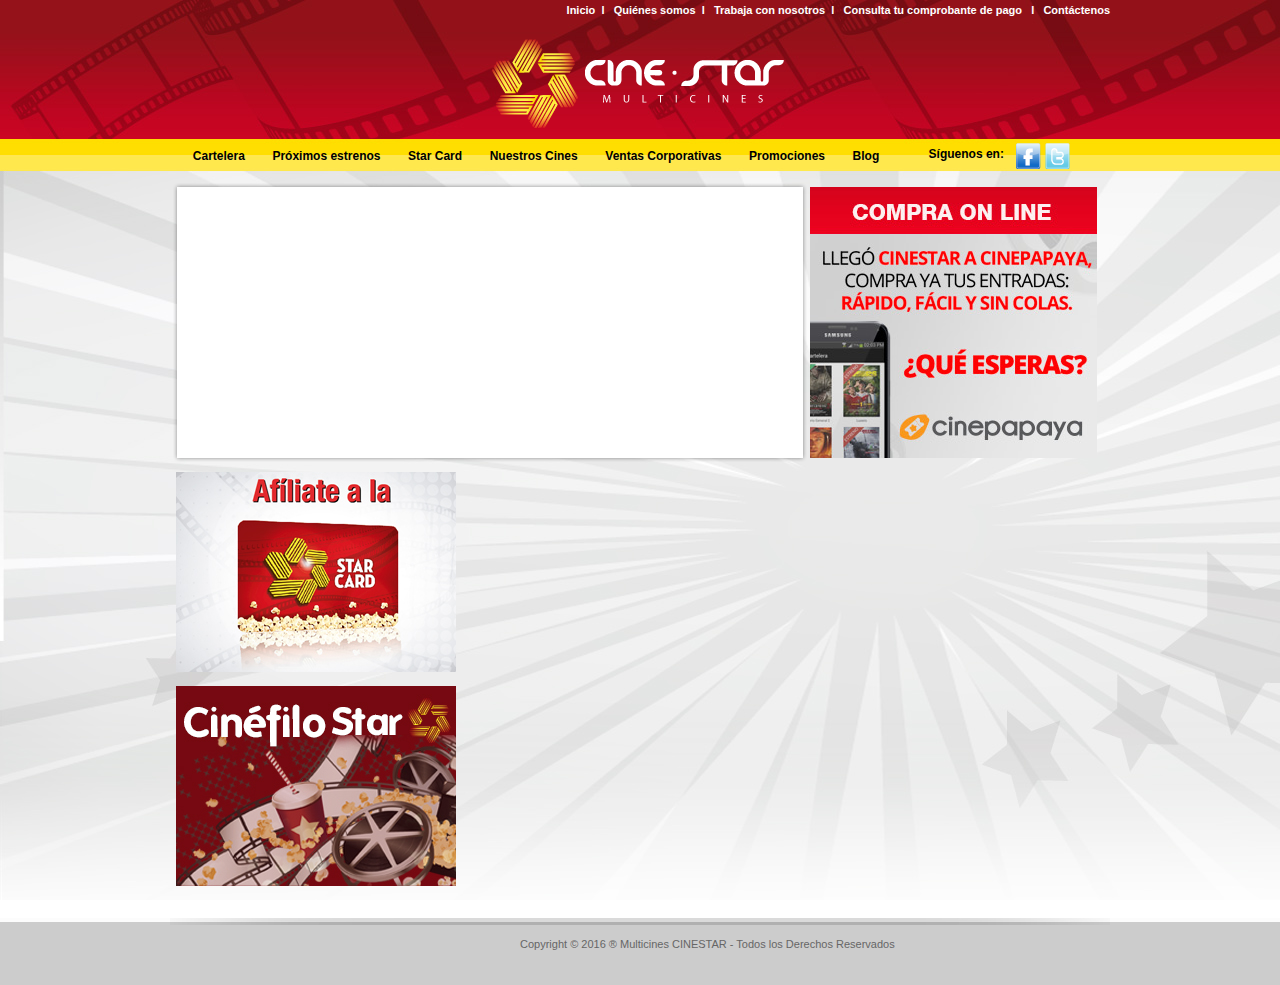
<file: CineStar HTML/index.html>
﻿<!DOCTYPE html>
<html lang="es">
	<head>
		<meta charset="utf-8">
		<meta http-equiv="X-UA-Compatible" content="IE=edge">
		<meta name="viewport" content="width=device-width, user-scalable=no, initial-scale=1.0, maximum-scale=1.0, minimum-scale=1.0">
		<meta name="description" content="Multicines Cinestar es una empresa pionera en el formato de multicines en el Perú. Información de películas, estrenos, concursos y más">
		<link rel="shortcut icon" href="img/varios/favicon.ico">
		<link href="css/estilos.css" rel="stylesheet" type="text/css">
		<title>Multicines Cinestar</title>
	</head>
	<body>

		<header>
			<nav class="nav-sec">
        		<a href="index.html">Inicio</a>&nbsp;&nbsp;l&nbsp;&nbsp;
        		<a href="http://www.cinestar.com.pe/quienes_somos">Quiénes somos</a>&nbsp;&nbsp;l&nbsp;&nbsp;
        		<a href="http://www.cinestar.com.pe/trabaja_con_nosotros">Trabaja con nosotros</a>&nbsp;&nbsp;l&nbsp;&nbsp;
        		<a href="https://www.efact.pe/consult.html" target="_blank">Consulta tu comprobante de pago </a>&nbsp;&nbsp;l&nbsp;&nbsp;
        		<a href="http://www.cinestar.com.pe/contactenos/#contenido_titulo" class="anchorLink">Contáctenos</a>
			</nav>
			<div class="area-logo">
				<a href="index.html"><img src="img/varios/logo-cinestar.png"></a>	
			</div>
			<nav class="menu">
				<span class="img-social">
					<a href="http://www.facebook.com/multicinestar" target="_blank"><img src="img/varios/ico-face.png"></a>
					<a href="http://www.twitter.com/multicinestar" target="_blank"><img src="img/varios/ico-twitter.png"></a>
				</span>
				<span class="social">Síguenos en: </span>
				<ul class="menu-principal">
		    		<li class="menu-item"><a href="peliculas.html?id=cartelera">Cartelera</a></li>
		       		<li class="menu-item"><a href="peliculas.html?id=estrenos">Próximos estrenos</a></li>
		       		<li class="menu-item"><a href="http://www.cinestar.com.pe/starcard">Star Card</a></li>
		        	<li class="menu-item"><a href="cines.html">Nuestros Cines</a></li>
		        	<li class="menu-item"><a href="http://www.cinestar.com.pe/ventas_corporativas">Ventas Corporativas</a></li>
		        	<li class="menu-item"><a href="http://www.cinestar.com.pe/promociones">Promociones</a></li>
		        	<li class="menu-item"><a href="http://www.cinestar.com.pe/cinefilo_star">Blog</a></li>
		    	</ul>
			</nav>
			<div class="slider">

			</div>
			<div class="papaya">
				<a href="http://www.cinepapaya.com/pe/cinestar" target="_blank"><img src="img/varios/bg-papaya.jpg"></a>
			</div>
		</header>
	
		<div class="contenido">
			<div class="publicidad">
				<a href="http://www.cinestar.com.pe/starcard/"><img src="img/varios/starcard.jpg"></a>
				<a href="http://www.cinestar.com.pe/cinefilo_star/"><img src="img/varios/cinefilo-star.jpg"></a>
			</div>
			<div class="contenido-interno">
			</div>
		</div>
		<div class="clearbox"><br></div>

		<footer>
			<div class="contenido-footer">
				<p>Copyright © 2016 ® Multicines CINESTAR - Todos los Derechos Reservados</p>
		
			</div>
		</footer>

	</body>
</html>
</file>
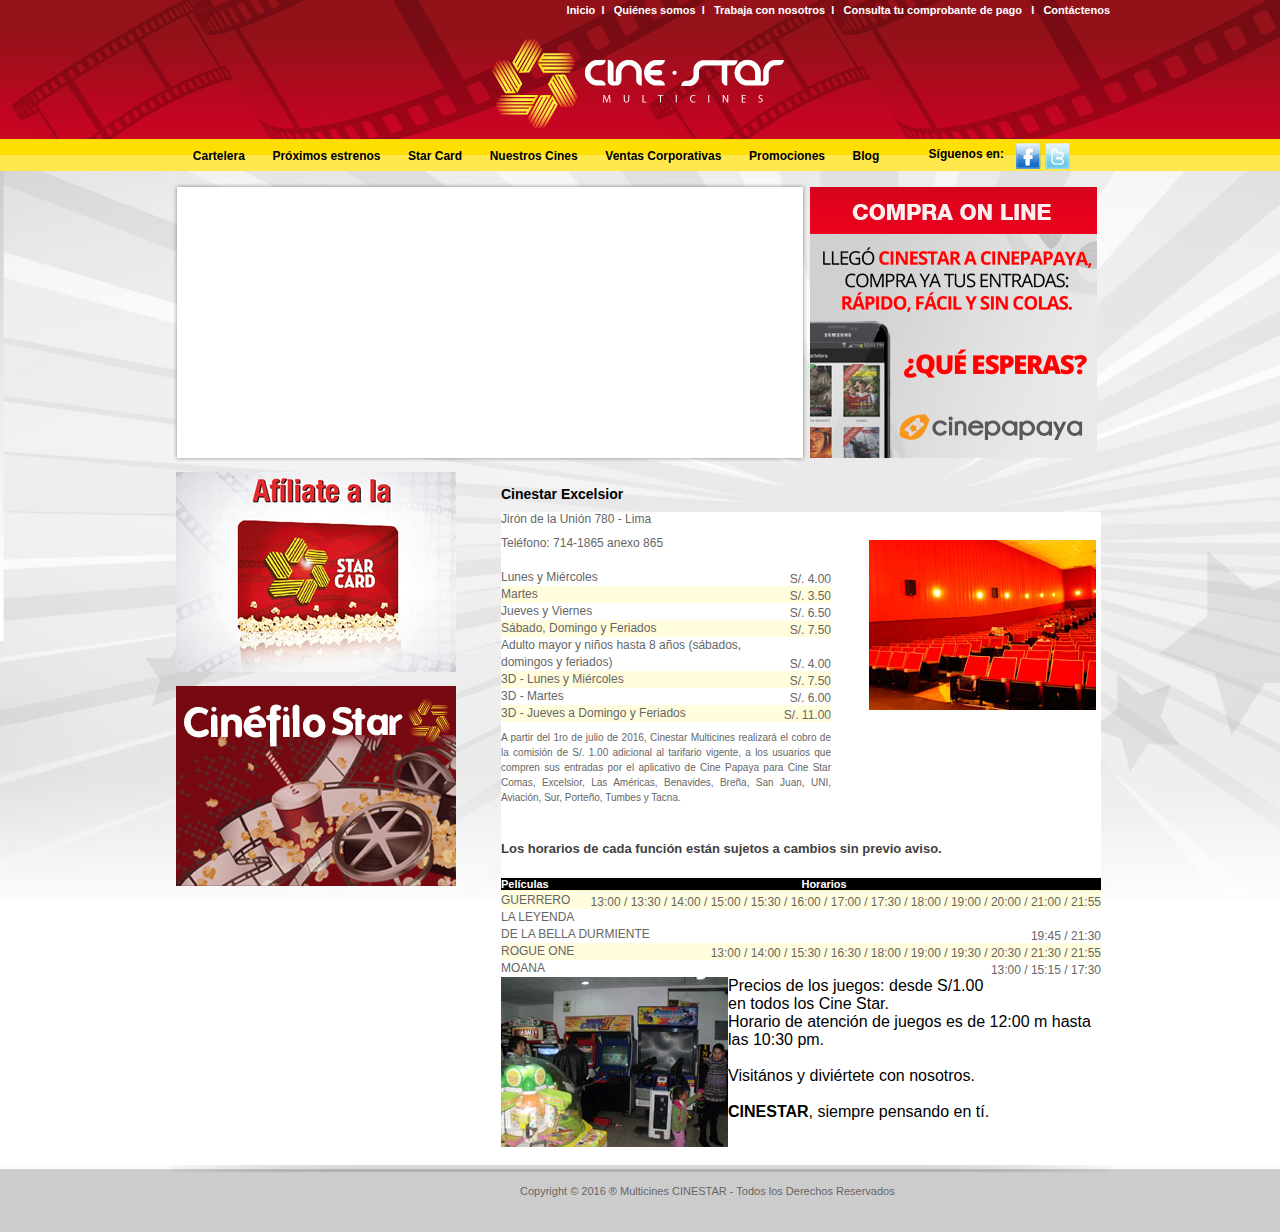
<file: CineStar HTML/cine.html>
﻿<!DOCTYPE html>
<html lang="es">
	<head>
		<meta charset="utf-8">
		<meta http-equiv="X-UA-Compatible" content="IE=edge">
		<meta name="viewport" content="width=device-width, user-scalable=no, initial-scale=1.0, maximum-scale=1.0, minimum-scale=1.0">
		<meta name="description" content="Multicines Cinestar es una empresa pionera en el formato de multicines en el Perú. Información de películas, estrenos, concursos y más">
		<link rel="shortcut icon" href="img/varios/favicon.ico">
		<link href="css/estilos.css" rel="stylesheet" type="text/css">
		<title>Multicines Cinestar</title>
	</head>
	<body>

		<header>
			<nav class="nav-sec">
        		<a href="index.html">Inicio</a>&nbsp;&nbsp;l&nbsp;&nbsp;
        		<a href="http://www.cinestar.com.pe/quienes_somos">Quiénes somos</a>&nbsp;&nbsp;l&nbsp;&nbsp;
        		<a href="http://www.cinestar.com.pe/trabaja_con_nosotros">Trabaja con nosotros</a>&nbsp;&nbsp;l&nbsp;&nbsp;
        		<a href="https://www.efact.pe/consult.html" target="_blank">Consulta tu comprobante de pago </a>&nbsp;&nbsp;l&nbsp;&nbsp;
        		<a href="http://www.cinestar.com.pe/contactenos/#contenido_titulo" class="anchorLink">Contáctenos</a>
			</nav>
			<div class="area-logo">
				<a href="index.html"><img src="img/varios/logo-cinestar.png"></a>	
			</div>
			<nav class="menu">
				<span class="img-social">
					<a href="http://www.facebook.com/multicinestar" target="_blank"><img src="img/varios/ico-face.png"></a>
					<a href="http://www.twitter.com/multicinestar" target="_blank"><img src="img/varios/ico-twitter.png"></a>
				</span>
				<span class="social">Síguenos en: </span>
				<ul class="menu-principal">
		    		<li class="menu-item"><a href="peliculas.html?id=cartelera">Cartelera</a></li>
		       		<li class="menu-item"><a href="peliculas.html?id=estrenos">Próximos estrenos</a></li>
		       		<li class="menu-item"><a href="http://www.cinestar.com.pe/starcard">Star Card</a></li>
		        	<li class="menu-item"><a href="cines.html">Nuestros Cines</a></li>
		        	<li class="menu-item"><a href="http://www.cinestar.com.pe/ventas_corporativas">Ventas Corporativas</a></li>
		        	<li class="menu-item"><a href="http://www.cinestar.com.pe/promociones">Promociones</a></li>
		        	<li class="menu-item"><a href="http://www.cinestar.com.pe/cinefilo_star">Blog</a></li>
		    	</ul>
			</nav>
			<div class="slider">

			</div>
			<div class="papaya">
				<a href="http://www.cinepapaya.com/pe/cinestar" target="_blank"><img src="img/varios/bg-papaya.jpg"></a>
			</div>
		</header>
	
		<div class="contenido">
			<div class="publicidad">
				<a href="http://www.cinestar.com.pe/starcard/"><img src="img/varios/starcard.jpg"></a>
				<a href="http://www.cinestar.com.pe/cinefilo_star/"><img src="img/varios/cinefilo-star.jpg"></a>
			</div>
			<div class="contenido-interno" id="contenido-interno">
				<h2>Cinestar Excelsior</h2>
				<div class="cine-info">
					<div class="cine-info datos">
						<p>Jirón de la Unión 780 - Lima</p>
						<p>Teléfono: 714-1865 anexo 865</p>
						<br>
						<div class="tabla">
							<div class="fila">
								<div class="celda-titulo">Lunes y Miércoles</div>
								<div class="celda">S/. 4.00</div>
							</div>
							<div class="fila impar">
								<div class="celda-titulo">Martes</div>
								<div class="celda">S/. 3.50</div>
							</div>
							<div class="fila">
								<div class="celda-titulo">Jueves y Viernes</div>
								<div class="celda">S/. 6.50</div>
							</div>
							<div class="fila impar">
								<div class="celda-titulo">Sábado, Domingo y Feriados</div>
								<div class="celda">S/. 7.50</div>
							</div>
							<div class="fila">
								<div class="celda-titulo">Adulto mayor y niños hasta 8 años (sábados, domingos y feriados)</div>
								<div class="celda">S/. 4.00</div>
							</div>
							<div class="fila impar">
								<div class="celda-titulo">3D - Lunes y Miércoles</div>
								<div class="celda">S/. 7.50</div>
							</div>
							<div class="fila">
								<div class="celda-titulo">3D - Martes</div>
								<div class="celda">S/. 6.00</div>
							</div>
							<div class="fila impar">
								<div class="celda-titulo">3D - Jueves a Domingo y Feriados</div>
								<div class="celda">S/. 11.00</div>
							</div>
						</div>
						<div class="aviso">
							<p>A partir del 1ro de julio de 2016, Cinestar Multicines realizará el cobro de la comisión de S/. 1.00 adicional al tarifario vigente, a los usuarios que compren sus entradas por el aplicativo de Cine Papaya para Cine Star Comas, Excelsior, Las Américas, Benavides, Breña, San Juan, UNI, Aviación, Sur, Porteño, Tumbes y Tacna.</p>
						</div>
					</div>
					<img src="img/cine/1.2.jpg">
					<br><br><h4>Los horarios de cada función están sujetos a cambios sin previo aviso.</h4><br>
					<div class="cine-info peliculas">
						<div class="tabla">
							<div class="fila">
								<div class="celda-cabecera">Películas</div>
								<div class="celda-cabecera">Horarios</div>
							</div>
							<div class="fila impar">
								<div class="celda-titulo">GUERRERO</div>
								<div class="celda">13:00 / 13:30 / 14:00 / 15:00 / 15:30 / 16:00 / 17:00 / 17:30 / 18:00 / 19:00 / 20:00 / 21:00 / 21:55</div>
							</div>
							<div class="fila">
								<div class="celda-titulo">LA LEYENDA DE LA BELLA DURMIENTE</div>
								<div class="celda">19:45 / 21:30</div>
							</div>
							<div class="fila impar">
								<div class="celda-titulo">ROGUE ONE</div>
								<div class="celda">13:00 / 14:00 / 15:30 / 16:30 / 18:00 / 19:00 / 19:30 / 20:30 / 21:30 / 21:55</div>
							</div>
							<div class="fila">
								<div class="celda-titulo">MOANA</div>
								<div class="celda">13:00 / 15:15 / 17:30</div>
							</div>
						</div>
					</div>
				</div>
				<div>
					<img style="float:left;" src="img/cine/1.3.jpg">
					<span class="tx_gris">Precios de los juegos: desde S/1.00 en todos los Cine Star.<br> 
						Horario de atención de juegos es de 12:00 m hasta las 10:30 pm. 
						<br> <br> 
						Visitános y diviértete con nosotros. 
						<br> <br> 
						<b>CINESTAR</b>, siempre pensando en tí. 
					</span>		
				</div>
			</div>
		</div>
		<div class="clearbox"><br></div>

		<footer>
			<div class="contenido-footer">
				<p>Copyright © 2016 ® Multicines CINESTAR - Todos los Derechos Reservados</p>
		
			</div>
		</footer>
		<script type="text/javascript" src="js/cine.js"></script>
	</body>
</html>
</file>
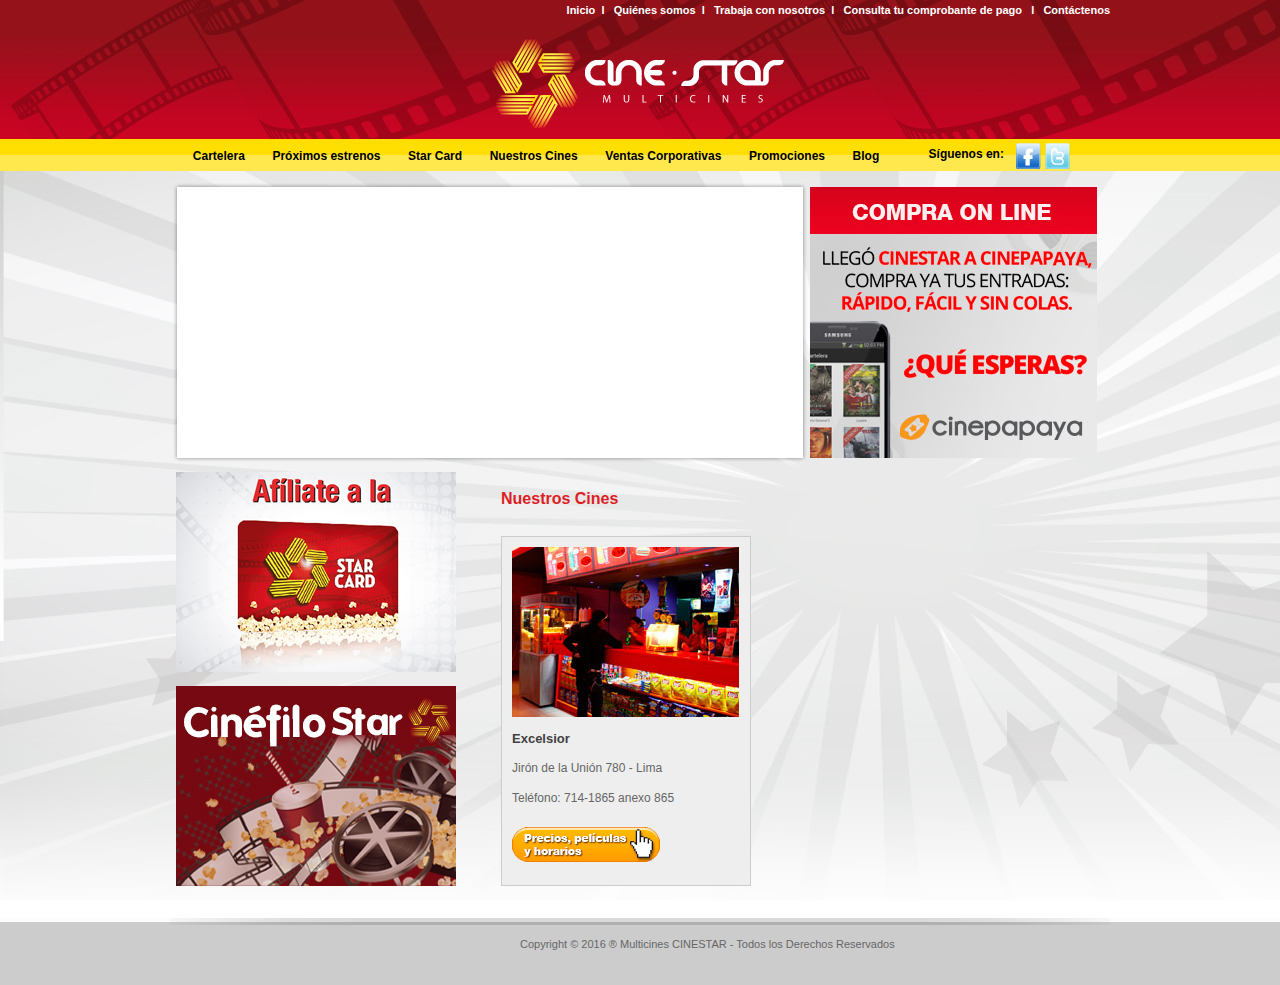
<file: CineStar HTML/cines.html>
﻿<!DOCTYPE html>
<html>
	<head>
		<meta charset="utf-8">
		<meta http-equiv="X-UA-Compatible" content="IE=edge">
		<meta name="viewport" content="width=device-width, user-scalable=no, initial-scale=1.0, maximum-scale=1.0, minimum-scale=1.0">
		<meta name="description" content="Multicines Cinestar es una empresa pionera en el formato de multicines en el Perú. Información de películas, estrenos, concursos y más">
		<link rel="shortcut icon" href="img/varios/favicon.ico">
		<link href="css/estilos.css" rel="stylesheet" type="text/css">
		<title>Multicines Cinestar</title>
	</head>
	<body>

		<header>
			<nav class="nav-sec">
        		<a href="http://www.cinestar.com.pe/">Inicio</a>&nbsp;&nbsp;l&nbsp;&nbsp;
        		<a href="http://www.cinestar.com.pe/quienes_somos">Quiénes somos</a>&nbsp;&nbsp;l&nbsp;&nbsp;
        		<a href="http://www.cinestar.com.pe/trabaja_con_nosotros">Trabaja con nosotros</a>&nbsp;&nbsp;l&nbsp;&nbsp;
        		<a href="https://www.efact.pe/consult.html" target="_blank">Consulta tu comprobante de pago </a>&nbsp;&nbsp;l&nbsp;&nbsp;
        		<a href="http://www.cinestar.com.pe/contactenos/#contenido_titulo" class="anchorLink">Contáctenos</a>
			</nav>
			<div class="area-logo">
				<a href="http://www.cinestar.com.pe/"><img src="img/varios/logo-cinestar.png"></a>	
			</div>
			<nav class="menu">
				<span class="img-social">
					<a href="http://www.facebook.com/multicinestar" target="_blank"><img src="img/varios/ico-face.png"></a>
					<a href="http://www.twitter.com/multicinestar" target="_blank"><img src="img/varios/ico-twitter.png"></a>
				</span>
				<span class="social">Síguenos en: </span>
				<ul class="menu-principal">
		    		<li class="menu-item"><a href="peliculas.html?id=cartelera">Cartelera</a></li>
		       		<li class="menu-item"><a href="peliculas.html?id=estrenos">Próximos estrenos</a></li>
		       		<li class="menu-item"><a href="http://www.cinestar.com.pe/starcard">Star Card</a></li>
		        	<li class="menu-item"><a href="http://www.cinestar.com.pe/multicines">Nuestros Cines</a></li>
		        	<li class="menu-item"><a href="http://www.cinestar.com.pe/ventas_corporativas">Ventas Corporativas</a></li>
		        	<li class="menu-item"><a href="http://www.cinestar.com.pe/promociones">Promociones</a></li>
		        	<li class="menu-item"><a href="http://www.cinestar.com.pe/cinefilo_star">Blog</a></li>
		    	</ul>
			</nav>
			<div class="slider">

			</div>
			<div class="papaya">
				<a href="http://www.cinepapaya.com/pe/cinestar" target="_blank"><img src="img/varios/bg-papaya.jpg"></a>
			</div>
		</header>
	
		<div class="contenido">
			<div class="publicidad">
				<a href="http://www.cinestar.com.pe/starcard/"><img src="img/varios/starcard.jpg"></a>
				<a href="http://www.cinestar.com.pe/cinefilo_star/"><img src="img/varios/cinefilo-star.jpg"></a>
			</div>
			<div class="contenido-interno" id="contenido-interno">

				<br><h1>Nuestros Cines</h1><br>
				
				<div class="contenido-cine">
	        	    <img src="img/cine/1.1.jpg" width="227" height="170">
            	   	<div class="datos-cine">
       				   	<h4>Excelsior</h4><br>
                		<span>Jirón de la Unión 780 - Lima<br><br>Teléfono: 714-1865 anexo 865</span>
                	</div>
                	<br>
                	<a href="http://www.cinestar.com.pe/multicines/cine/Cinestar-Excelsior">
                		<img src="img/varios/ico-info2.png" width="150" height="40">
                	</a>
				</div>

			</div>
		</div>
		<div class="clearbox"><br></div>

		<footer>
			<div class="contenido-footer">
				<p>Copyright © 2016 ® Multicines CINESTAR - Todos los Derechos Reservados</p>
			</div>
		</footer>

		<script type="text/javascript" src="js/cines.js"></script>
	</body>
</html>
</file>
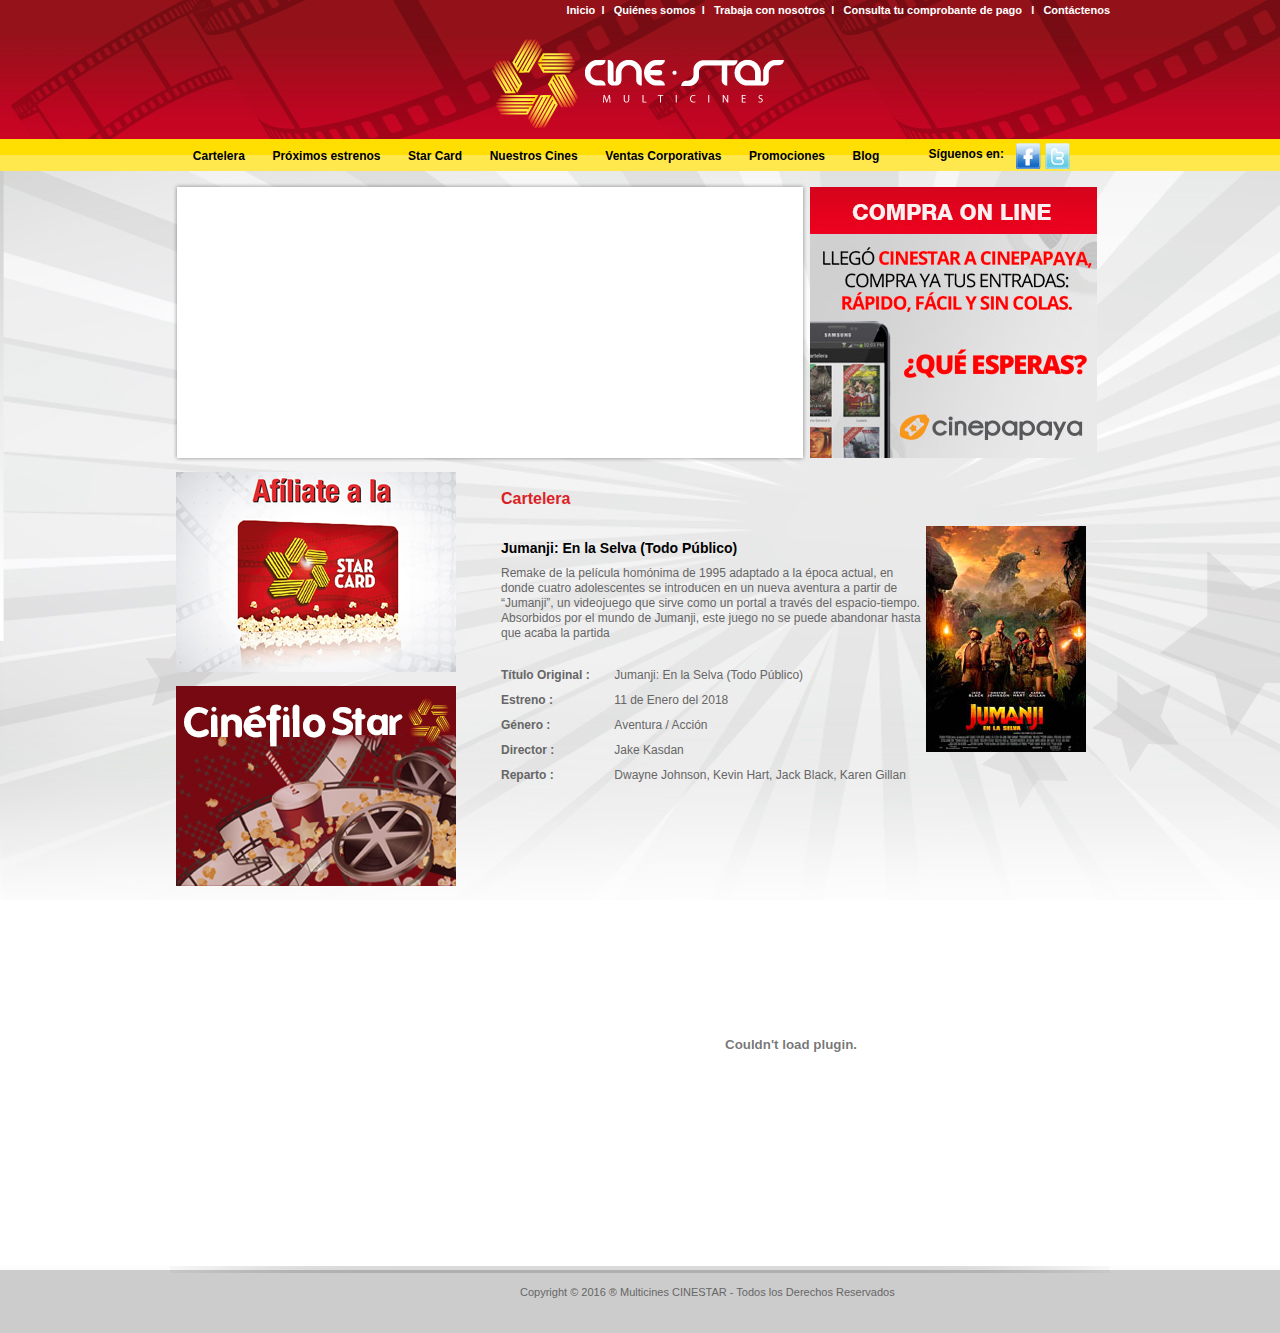
<file: CineStar HTML/pelicula.html>
﻿<!DOCTYPE html>
<html>
	<head>
		<meta charset="utf-8">
		<meta http-equiv="X-UA-Compatible" content="IE=edge">
		<meta name="viewport" content="width=device-width, user-scalable=no, initial-scale=1.0, maximum-scale=1.0, minimum-scale=1.0">
		<meta name="description" content="Multicines Cinestar es una empresa pionera en el formato de multicines en el Perú. Información de películas, estrenos, concursos y más">
		<link rel="shortcut icon" href="img/varios/favicon.ico">
		<link href="css/estilos.css" rel="stylesheet" type="text/css">
		<title>Multicines Cinestar</title>
	</head>
	<body>

		<header>
			<nav class="nav-sec">
        		<a href="index.html">Inicio</a>&nbsp;&nbsp;l&nbsp;&nbsp;
        		<a href="http://www.cinestar.com.pe/quienes_somos">Quiénes somos</a>&nbsp;&nbsp;l&nbsp;&nbsp;
        		<a href="http://www.cinestar.com.pe/trabaja_con_nosotros">Trabaja con nosotros</a>&nbsp;&nbsp;l&nbsp;&nbsp;
        		<a href="https://www.efact.pe/consult.html" target="_blank">Consulta tu comprobante de pago </a>&nbsp;&nbsp;l&nbsp;&nbsp;
        		<a href="http://www.cinestar.com.pe/contactenos/#contenido_titulo" class="anchorLink">Contáctenos</a>
			</nav>
			<div class="area-logo">
				<a href="index.html"><img src="img/varios/logo-cinestar.png"></a>	
			</div>
			<nav class="menu">
				<span class="img-social">
					<a href="http://www.facebook.com/multicinestar" target="_blank"><img src="img/varios/ico-face.png"></a>
					<a href="http://www.twitter.com/multicinestar" target="_blank"><img src="img/varios/ico-twitter.png"></a>
				</span>
				<span class="social">Síguenos en: </span>
				<ul class="menu-principal">
		    		<li class="menu-item"><a href="peliculas.html?id=cartelera">Cartelera</a></li>
		       		<li class="menu-item"><a href="peliculas.html?id=estrenos">Próximos estrenos</a></li>
		       		<li class="menu-item"><a href="http://www.cinestar.com.pe/starcard">Star Card</a></li>
		        	<li class="menu-item"><a href="cines.html">Nuestros Cines</a></li>
		        	<li class="menu-item"><a href="http://www.cinestar.com.pe/ventas_corporativas">Ventas Corporativas</a></li>
		        	<li class="menu-item"><a href="http://www.cinestar.com.pe/promociones">Promociones</a></li>
		        	<li class="menu-item"><a href="http://www.cinestar.com.pe/cinefilo_star">Blog</a></li>
		    	</ul>
			</nav>
			<div class="slider">

			</div>
			<div class="papaya">
				<a href="http://www.cinepapaya.com/pe/cinestar" target="_blank"><img src="img/varios/bg-papaya.jpg"></a>
			</div>
		</header>
	
		<div class="contenido">
			<div class="publicidad">
				<a href="http://www.cinestar.com.pe/starcard/"><img src="img/varios/starcard.jpg"></a>
				<a href="http://www.cinestar.com.pe/cinefilo_star/"><img src="img/varios/cinefilo-star.jpg"></a>
			</div>
			<div class="contenido-interno" id="contenido-interno">
				<br><h1>Cartelera</h1><br>

				<div class="contenido-pelicula">
					<div class="datos-pelicula">
						<h2>Jumanji: En la Selva (Todo Público)</h2>
						<p>Remake de la película homónima de 1995 adaptado a la época actual, en donde cuatro adolescentes se introducen en un nueva aventura a partir de “Jumanji”, un videojuego que sirve como un portal a través del espacio-tiempo. Absorbidos por el mundo de Jumanji, este juego no se puede abandonar hasta que acaba la partida</p>
						<br>
						<div class="tabla">
							<div class="fila">
								<div class="celda-titulo">Título Original :</div>
								<div class="celda">Jumanji: En la Selva (Todo Público)</div>
							</div>
							<div class="fila">
								<div class="celda-titulo">Estreno :</div>
								<div class="celda">11 de Enero del 2018</div>
							</div>
							<div class="fila">
								<div class="celda-titulo">Género :</div>
								<div class="celda">Aventura / Acción</div>
							</div>
							<div class="fila">
								<div class="celda-titulo">Director :</div>
								<div class="celda">Jake Kasdan</div>
							</div>
							<div class="fila">
								<div class="celda-titulo">Reparto :</div>
								<div class="celda">Dwayne Johnson, Kevin Hart, Jack Black, Karen Gillan</div>
							</div>
						</div>
					</div>
					<img src="img/pelicula/1.jpg" width="160" height="226"><br><br>
				</div>
				<div class="pelicula-video">
					<!-- <iframe width="580" height="400" src="http://www.youtube.com/v/6maujJFcuxA" frameborder="0" allowfullscreen></iframe> -->
					<embed src="http://www.youtube.com/v/6maujJFcuxAfs" type="application/x-shockwave-flash" allowscriptaccess="always" allowfullscreen="true" width="580" height="400">
				</div>

			</div>
		</div>
		<div class="clearbox"><br></div>

		<footer>
			<div class="contenido-footer">
				<p>Copyright © 2016 ® Multicines CINESTAR - Todos los Derechos Reservados</p>
			</div>
		</footer>
		<script src="js/pelicula.js"></script>
	</body>
</html>
</file>
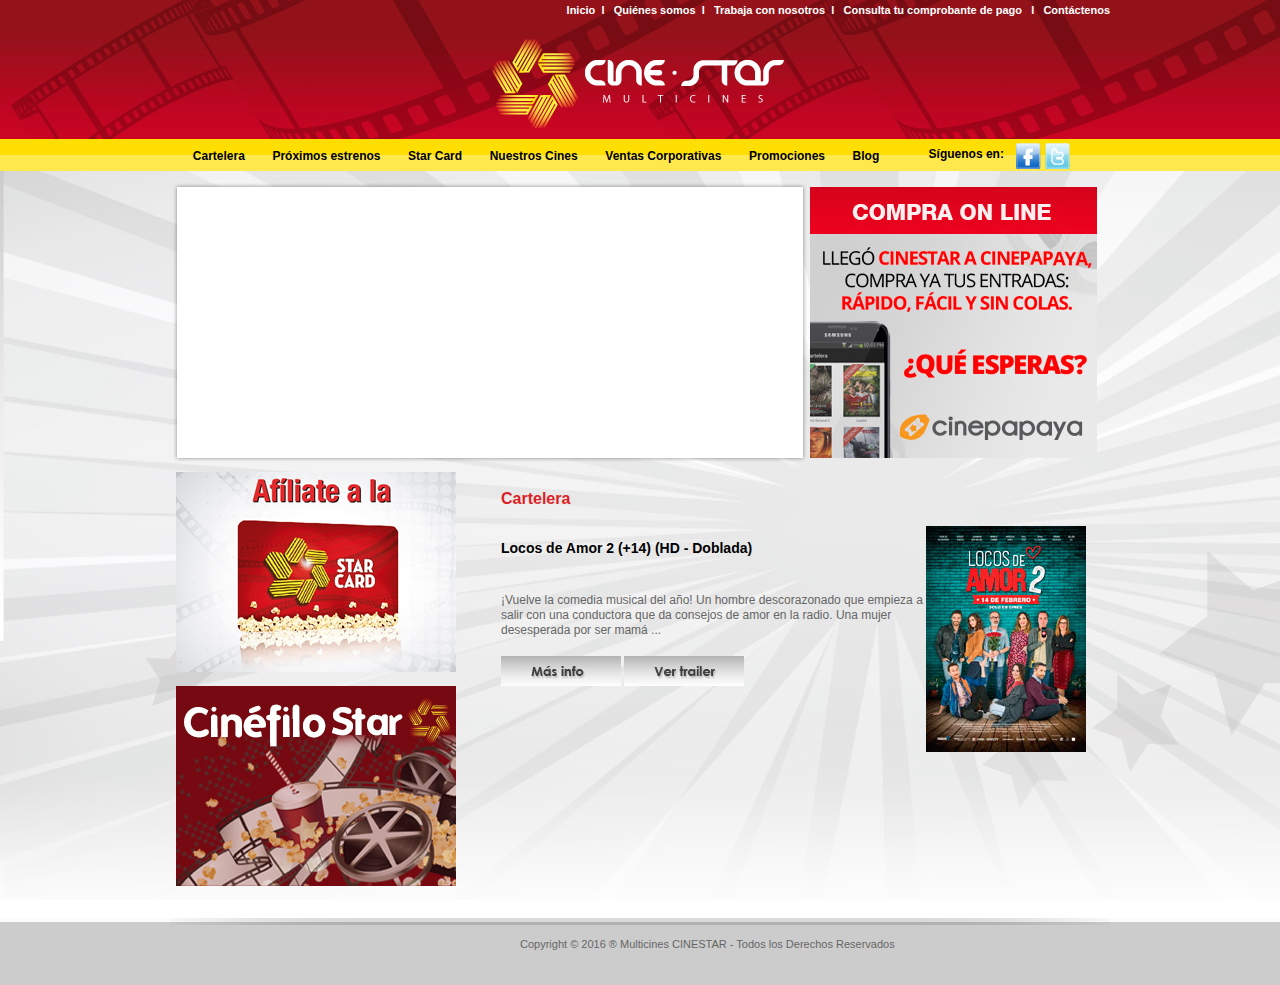
<file: CineStar HTML/peliculas.html>
﻿<!DOCTYPE html>
<html lang="es">
	<head>
		<meta charset="utf-8">
		<meta http-equiv="X-UA-Compatible" content="IE=edge">
		<meta name="viewport" content="width=device-width, user-scalable=no, initial-scale=1.0, maximum-scale=1.0, minimum-scale=1.0">
		<meta name="description" content="Multicines Cinestar es una empresa pionera en el formato de multicines en el Perú. Información de películas, estrenos, concursos y más">
		<link rel="shortcut icon" href="img/varios/favicon.ico">
		<link href="css/estilos.css" rel="stylesheet" type="text/css">
		<title>Multicines Cinestar</title>
	</head>
	<body>

		<header>
			<nav class="nav-sec">
        		<a href="index.html">Inicio</a>&nbsp;&nbsp;l&nbsp;&nbsp;
        		<a href="http://www.cinestar.com.pe/quienes_somos">Quiénes somos</a>&nbsp;&nbsp;l&nbsp;&nbsp;
        		<a href="http://www.cinestar.com.pe/trabaja_con_nosotros">Trabaja con nosotros</a>&nbsp;&nbsp;l&nbsp;&nbsp;
        		<a href="https://www.efact.pe/consult.html" target="_blank">Consulta tu comprobante de pago </a>&nbsp;&nbsp;l&nbsp;&nbsp;
        		<a href="http://www.cinestar.com.pe/contactenos/#contenido_titulo" class="anchorLink">Contáctenos</a>
			</nav>
			<div class="area-logo">
				<a href="index.html"><img src="img/varios/logo-cinestar.png"></a>	
			</div>
			<nav class="menu">
				<span class="img-social">
					<a href="http://www.facebook.com/multicinestar" target="_blank"><img src="img/varios/ico-face.png"></a>
					<a href="http://www.twitter.com/multicinestar" target="_blank"><img src="img/varios/ico-twitter.png"></a>
				</span>
				<span class="social">Síguenos en: </span>
				<ul class="menu-principal">
					<li class="menu-item"><a href="peliculas.html?id=cartelera">Cartelera</a></li>
					<li class="menu-item"><a href="peliculas.html?id=estrenos">Próximos estrenos</a></li>
					<li class="menu-item"><a href="http://www.cinestar.com.pe/starcard">Star Card</a></li>
					<li class="menu-item"><a href="cines.html">Nuestros Cines</a></li>
					<li class="menu-item"><a href="http://www.cinestar.com.pe/ventas_corporativas">Ventas Corporativas</a></li>
		        	<li class="menu-item"><a href="http://www.cinestar.com.pe/promociones">Promociones</a></li>
		        	<li class="menu-item"><a href="http://www.cinestar.com.pe/cinefilo_star">Blog</a></li>
		    	</ul>
			</nav>
			<div class="slider">

			</div>
			<div class="papaya">
				<a href="http://www.cinepapaya.com/pe/cinestar" target="_blank"><img src="img/varios/bg-papaya.jpg"></a>
			</div>
		</header>
	
		<div class="contenido">
			<div class="publicidad">
				<a href="http://www.cinestar.com.pe/starcard/"><img src="img/varios/starcard.jpg"></a>
				<a href="http://www.cinestar.com.pe/cinefilo_star/"><img src="img/varios/cinefilo-star.jpg"></a>
			</div>
			<div class="contenido-interno" id="contenido-interno">
				<br><h1>Cartelera</h1><br>

				<div class="contenido-pelicula">
					<div class="datos-pelicula">
						<h2>Locos de Amor 2 (+14) (HD - Doblada)</h2><br>
						<p>¡Vuelve la comedia musical del año! Un hombre descorazonado que empieza a salir con una conductora que da consejos de amor en la radio. Una mujer desesperada por ser mamá ...</p>
						<br>
                       	<div class="boton-pelicula"> 
                       		<a href="http://www.cinestar.com.pe/cartelera/pelicula/Locos-de-Amor-2" >
                       			<img src="img/varios/btn-mas-info.jpg" width="120" height="30" alt="Ver info">
                       		</a>
               			</div>
               			<div class="boton-pelicula"> 
               				<a href="http://www.cinestar.com.pe/popups/trailer/v3fspveODBI" onclick="return hs.htmlExpand(this, { objectType: 'iframe' } )" >
               					<img src="img/varios/btn-trailer.jpg" width="120" height="30" alt="Ver trailer">
               				</a>
                        </div> 
					</div>
					<img src="img/pelicula/10.jpg" width="160" height="226"><br><br>
				</div>
			</div>
		</div>
		<div class="clearbox"><br></div>

		<footer>
			<div class="contenido-footer">
				<p>Copyright © 2016 ® Multicines CINESTAR - Todos los Derechos Reservados</p>
			</div>
		</footer>
		<script type="text/javascript" src="js/peliculas.js"></script>
	</body>
</html>
</file>
<file: CineStar HTML/css/estilos.css>
ul, ol, li, h1, h2, h3, h4, h5, h6, pre, form, body, html, p, blockquote, fieldset, input {
    margin: 0;
    padding: 0;
}

h1, h2, h3, h4, h5, h6, pre, code { font-size: 1em; }

a img, :link img, :visited img { border: none; }

a:link, a:visited { }

* {
    box-sizing: border-box;
    margin: 0;
    padding: 0;
}

body {
    background-image: url(../img/varios/bg-web.jpg);
    background-repeat: repeat-x;
    font-family: "Century Gothic", Arial, Verdana;
}

header{
    width: 940px;
    height: 468px;
    margin: 0 auto;
}

footer {
    width: 100%;
    height: 67px;
    float: left;
    background-image: url(../img/varios/bg-footer.jpg);
    background-repeat: repeat-x;
    background-color: #ccc;
}

footer .contenido-footer {
    margin: 0 auto;
    width: 940px;
    height: 67px;
    background-image: url(../img/varios/bg-top-footer.jpg);
    background-repeat: no-repeat;
    padding: 10px 0 0 350px;
}

footer p {
    width: 540px;
    height: auto;
    font-family: Arial, Helvetica, sans-serif;
    font-size: 11px;
    font-style: normal;
    font-weight: normal;
    color: #666666;
    text-decoration: none;
}

div {
    display: block;
}

li {
    display: list-item;
    text-align: -webkit-match-parent;
}

h2 {
    font-size: 14px !important;
    color: #000;
    margin-bottom: 0.7em !important;
    margin-top: 1em !important;
    padding-left: 0px;
    font-style: normal;
    font-weight: 700;
    text-decoration: none;
}

p {
    font-family: "Century Gothic", Arial, Verdana !important;
    font-size: 12px;
    margin-bottom: 0em;
    margin-top: 0.8em !important;
    color: #666666;
    line-height: 15px;
    text-decoration: none;
}

.nav-sec {
    width: auto;
    height: 19px;
    font-size: 11px;
    font-weight: 700;
    color: #fff;
    text-align: right;
    margin-top: 4px;
}

.nav-sec a {
    color: #fff;
    text-decoration: none;
}

.nav-sec a:hover {
    color: #f6ec4f;
}

.area-logo {
    width: 235px;
    height: 112px;
    margin: 0 0 0 320px;
}

.menu {
    width: 940px;
    height: 32px;
    margin-top: 10px;
    float: left;
}

.menu ul li {
    display: inline;
}

nav span.social {
    color: #000;
    font-weight: bold;
    font-size: 12px;
    width: 87px;
    float: right;
    margin-top: 2px;
}

nav span.img-social {
    float: right;
    margin-top: -2px;
    margin-right: 40px;
}

nav ul.menu-principal {
    list-style: none;
    width: 730px;
    height: 32px;
    margin-top: 0px;
    font-size: 12px !important;
    font-weight: bold !important;
}

.menu-principal .menu-item {
    height: auto;
    margin: 0;
    padding: 0;
    float: left;
}

.menu-principal .menu-item a {
    color: #000;
    text-decoration: none;
    display: block;
    padding: 2px .4em;
    line-height: 1.5;
    zoom: 1;
    font-weight: bold;
}

ul.menu-principal li {
    margin-left: 18px !important;
}

ul.menu-principal li a:hover {
    color: #fff;
    box-shadow: inset 0px 0px 5px #999;
    border-radius:  5px;
}

.slider {
    width: 640px;
    height: 297px;
    margin: 0;
    float: left;
    background-image: url(../img/varios/bg-slider.png); 
    margin-left: 0px !important;
    padding-left: 1px;
    margin-top: -2px;
}

.papaya {
    width: 287px;
    height: 271px;
    margin: 0;
    float: left;
    margin-top: 10px;
}

.contenido {
    margin: 0 auto;
    width: 940px;
    height: auto;
}

.publicidad {
    width: 295px;
    height: auto;
    float: left;
    margin-left: 6px;
}

.publicidad a img {
    width: 280px;
    height: 200px;
    margin: 0 0 10px 0;
    background-color: #ccc;
}

.contenido-interno {
    width: 609px;
    height: auto;
    margin: 0;
    float: right;
}

.contenido-interno h1 {
    font-style: normal;
    font-weight: bold;
    color: #DC1F26;
    text-decoration: none;
    display: block;
}

.contenido-interno h4 {
    font-size: 13px !important;
    font-style: normal;
    font-weight: bold;
    color: #414141;
    text-decoration: none;
    display: block;
}

.clearbox {
    clear: both;
}

/* ---------- verCines ----------*/

.contenido-cine {
    width:250px;
    height:350px;
    margin-top:10px;
    margin-right:50px;
    padding:10px;
    float:left;  
    display:inline;
    background-color:#EEE;
    border:1px solid #cccccc;
}

.datos-cine {
    font-size: 12px;
    margin-bottom: 0em;
    margin-top: 0.8em !important;
    color: #666666;
    line-height: 15px;
    text-decoration: none;
}


/* ---------- verPeliculas ----------*/

.contenido-peliculas {
    width: 600px;
    height: auto;
    margin: 0 0 20px 0;
    float: left;
}

.datos-pelicula {
    width: 425px;
    height: auto;
    margin: 0 0 0 0;
    float: left;
}

.datos-pelicula h2 {
    font-size: 14px !important;
    color: #000;
    margin-bottom: 0.7em !important;
    margin-top: 1em !important;
    font-style: normal;
    font-weight: 700;
    text-decoration: none;
}

.datos-pelicula p {
    font-family: "Century Gothic", Arial, Verdana !important;
    font-size: 12px;
    margin-top: 0.8em !important;
    color: #666666;
    line-height: 15px;
    text-decoration: none;
}

.boton-pelicula {
    width: 120px;
    height: 30px;
    float: left;
    margin-right: 3px;
}


/* ---------- verPelicula ----------*/

.datos-pelicula .tabla {
    display: table;
    font-size: 12px;
    margin-bottom: 0em;
    margin-top: 0.8em !important;
    color: #666666;
    line-height: 15px;
    text-decoration: none;
}

.datos-pelicula .fila {
    display: table-row;
}

.datos-pelicula .celda-titulo {
    font-weight: bold;
    height: 25px;
}

.datos-pelicula .celda {
    display: table-cell;
    width: 72%;
}

.pelicula-video {
    margin-top: 70px;
}


/* ---------- verCine ----------*/

.cine-info {
    background-color: #FFF;
    width: 600px;
    height: auto;
}

.cine-info .datos {
    width: 55%;
}

.cine-info .impar {
    background-color: rgb(255, 253, 221);
}

.cine-info .celda-titulo {
    width : 80%;
    font: 12px Arial, Helvetica, sans-serif;
    font-style: normal;
    color: #666;
    cursor: pointer;
    line-height: 17px;
}

.cine-info .celda {
    font: 12px Arial, Helvetica, sans-serif;
    color: #666;
    cursor: pointer;
    float: right;
    margin-top: -15px;
    line-height: 17px;
}

.cine-info p {
	text-align: justify;
}

.aviso p {
	font-size: 10px;
}

.cine-info img {
    float : right;
    margin: -265px 5px 0 0;
}

.cine-info .peliculas {
	width: 600px;
}

.celda-cabecera {
    display: inline-block;
	width: 50%;
	border: 0;
    border-bottom: 1px;
    border-color: #FFFAB4;
    border-style: solid;
    color: #FFFFFF;
    background-color: #000;
    font-size: 11px;
    font-family: "Trebuchet MS",Arial,Helvetica,sans-serif;
    font-weight: bold;
    margin-right: -4px;
}

.celda-cabecera .pelicula {
    
}
</file>
